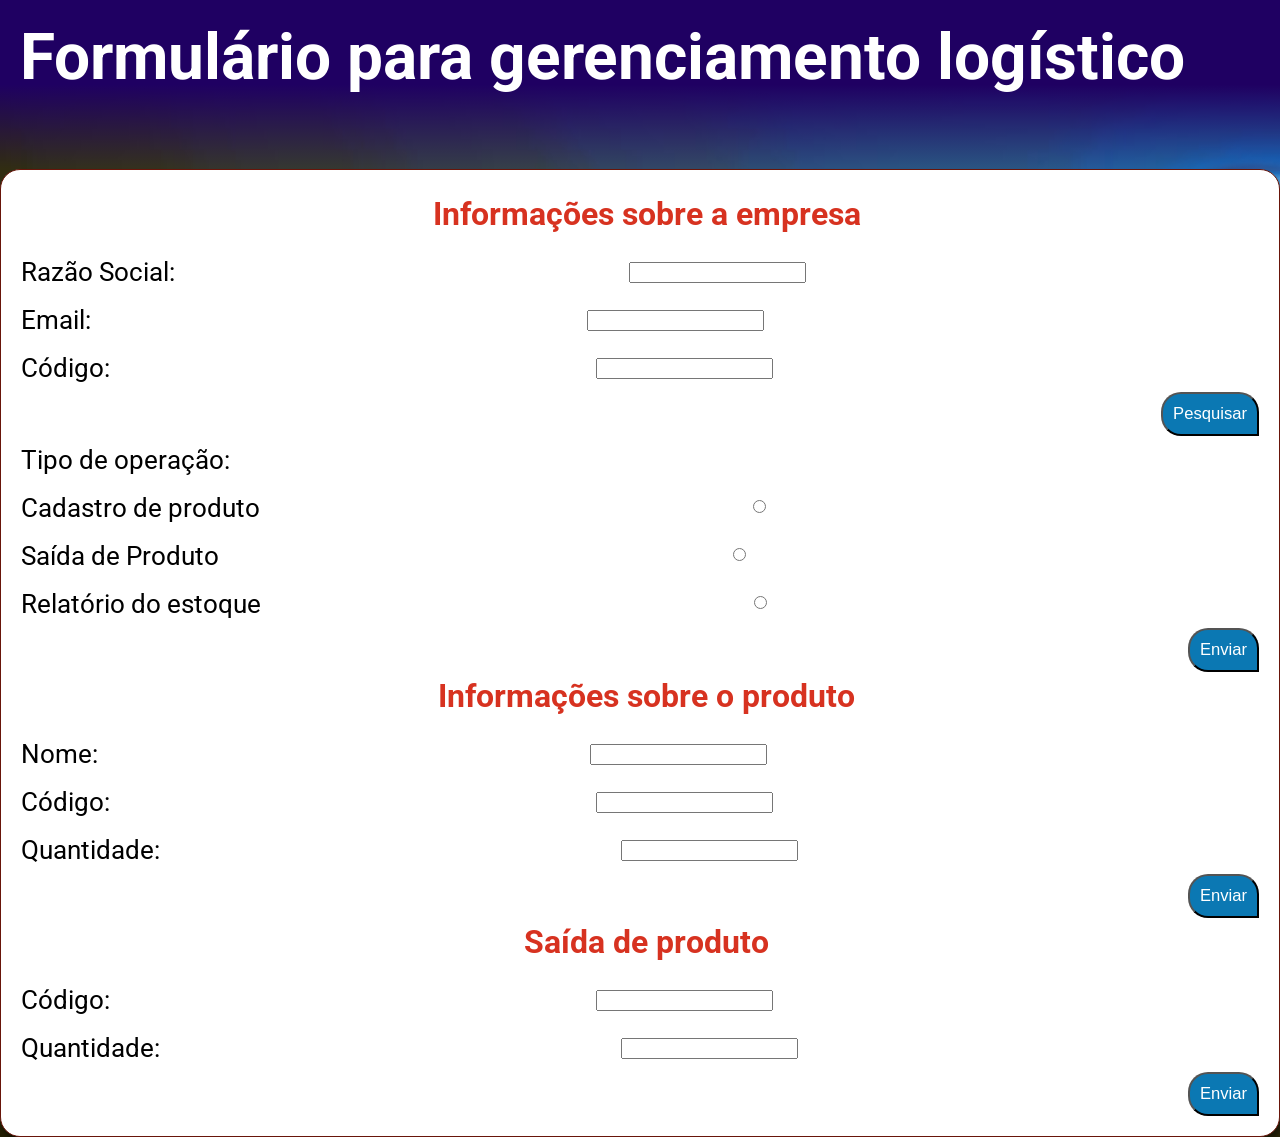
<file: index.html>
<!DOCTYPE html>
<html lang="pt-br">
<head>
    <meta charset="UTF-8">

    <link rel="stylesheet" href="estilos/style_gerenciamento.css">

    <link rel="preconnect" href="https://fonts.googleapis.com">
    <link rel="preconnect" href="https://fonts.gstatic.com" crossorigin>
    <link href="https://fonts.googleapis.com/css2?family=Lato:ital,wght@0,100;0,300;0,400;0,700;0,900;1,100;1,300;1,400;1,700;1,900&family=Roboto:ital,wght@0,100..900;1,100..900&display=swap" rel="stylesheet">

    <meta name="viewport" content="width=device-width, initial-scale=1.0">
    <title>Formulário de Gerenciamento</title>
</head>
<body>
    <header>
        <h1>Formulário para gerenciamento logístico</h1>
    </header>
    <section>
        <div>
            <form id="info_empresa" autocomplete="off">
        
                <legend>Informações sobre a empresa</legend>
                <label>Razão Social:</label><input class="campo_nome" type="text"><br>
                <label>Email:</label><input class="campo_email" type="text"><br>
                <label>Código:</label><input class="campo_código_loja" type="text"><br>
        
                <input class=" botao btn_submit" type="submit" value="Pesquisar">
                <!---
                    Pensei nessa parte, para o código validar se o código existe no sistema, caso sim ele prossegue com a atividade, caso não apresenta uma mensagem de erro até o usuário preencher um código existente.
                -->
            </form>
        </div>
        <!--
            CASO o código da empresa esteja correto
        -->
        <div>
            <p>Tipo de operação: </p>
            <form id="operacao">
                <input type="radio" name="tipo-operacao" >
                <label for="cadastro_de_produto">Cadastro de produto</label><br>
                <input type="radio" name="tipo-operacao">
                <label for="saida_de_produto">Saída de Produto</label><br>
                <input type="radio" name="tipo-operacao" >
                <label for="relatorio_do_estoque">Relatório do estoque</label><br>
                <input class="botao btn_operacao" type="submit" value="Enviar">
            </form>
        </div>
        <!--
            CASO tenha selecionado a opção 1
        -->
        <div>
            <form id="cad_prod">
                <legend>Informações sobre o produto</legend>
                <label for="nome">Nome: </label>
                <input type="text" name="nome_prod" id="nome_prod">
                <br>
                <label for="codigo_prod">Código:</label>
                <input type="text" name="codigo_prod" id="codigo_prod">
                <br>
                <label for="quantidade">Quantidade:</label>
                <input type="number">
                <br>
                <input class="botao btn_prod" type="submit" value="Enviar">
            </form>
        </div>
        <!--
            CASO tenha selecionado a opção 2
        -->
        <div>
            <form id="saida_prod">
                <legend>Saída de produto</legend>
                <label for="codigo_prod">Código:</label>
                <input type="text" name="codigo_prod_saida" id="codigo_prod_saida">
                <br>
                <!--
                    Validação se o código existe
                -->
                <label for="quant_saida">Quantidade: </label>
                <input type="number" name="quant_saida" id="quant_saida">
                <br>
                <input class="botao btn_saida" type="submit" value="Enviar">
            </form>
        </div>
    </section>
</body>
</html>
</file>
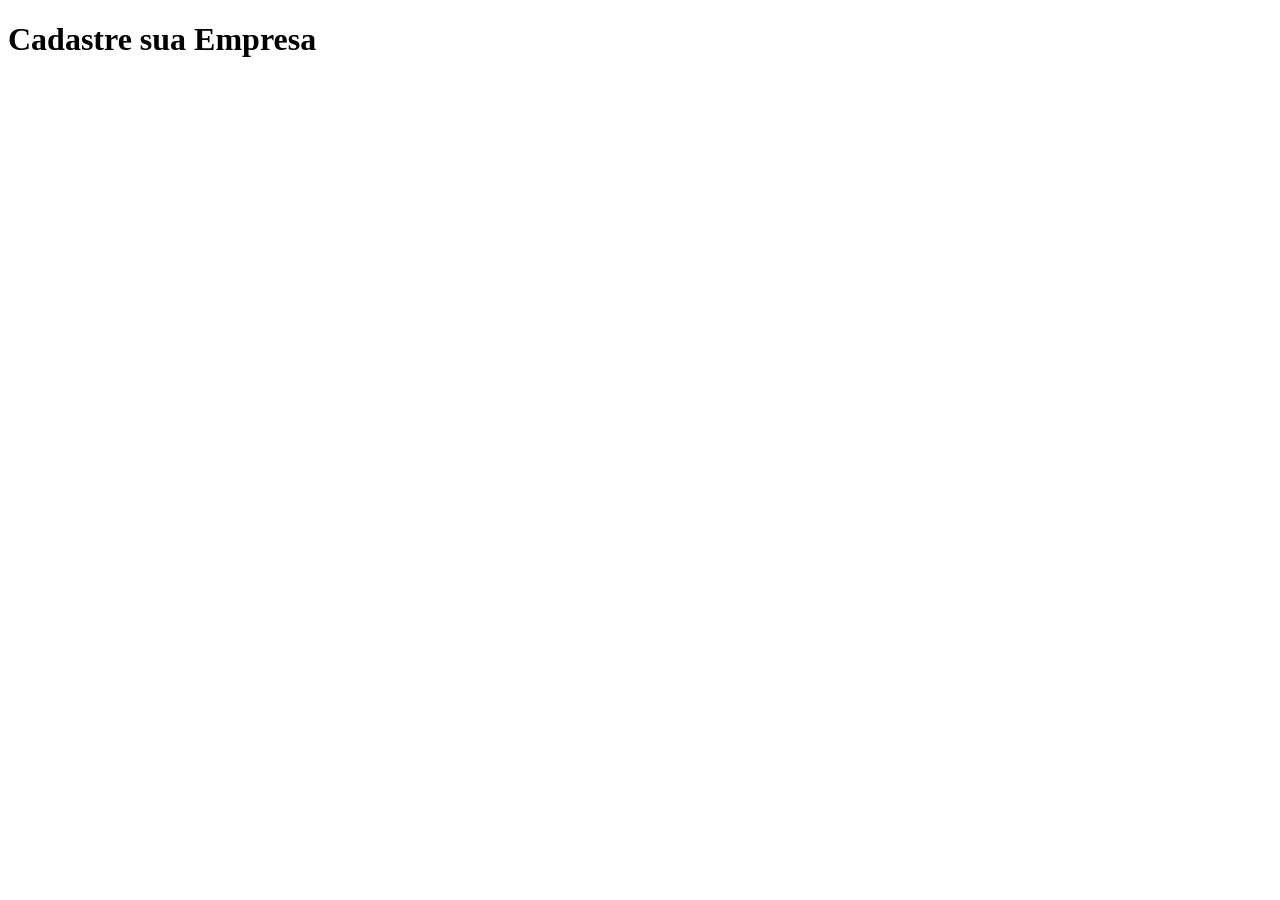
<file: cadastro.html>
<!DOCTYPE html>
<html lang="pt-br">
<head>
    <meta charset="UTF-8">
    <meta name="viewport" content="width=device-width, initial-scale=1.0">
    <title>Formulário de Cadastro</title>
</head>
<body>
    <header><h1>Cadastre sua Empresa</h1></header>
</body>
</html>
</file>
<file: estilos/style_gerenciamento.css>
@charset "UTF-8";

:root{
    --cor-1: #F9ECE5;
    --cor-2: #1f0062;
    --cor-3: #0B78B3;
    --cor-4: #68150A;
    --cor-5: #D73220;
    --fonte-geral: "Roboto", sans-serif;
}
*{
    margin: 0;
    overflow-x: hidden;
}
body{
    background-image: url(/shutterstock_1767321221\(3\).jpg);
    background-repeat: no-repeat;
    background-size: cover;
    font-family: var(--fonte-geral);
}
header{
    width: 100%;
    background: linear-gradient(180deg,rgba(31, 0, 98, 1) 0%, rgba(31, 0, 98, 1) 50%, rgba(31, 0, 98, 0) 100%);
    padding: 10px 20px 5% 10px;
}
h1{
    font-size: 5vw;
    padding: 10px;
    color: rgb(255, 255, 255);
}
section{
    position: relative;
    display: flex;
    flex-direction: column;
    justify-self: center;
    background-color: white;
    text-align: center;
    padding: 20px;
    border: var(--cor-4) 1px solid;
    border-radius: 20px;
    line-height: 3rem;
    box-shadow: 3px 5px 5px rgba(0, 0, 0, 0.441);
}
legend{
    font-weight: bolder;
    font-size: 2.5vw;
    color: var(--cor-5);
    padding-left: 15px;
    padding-bottom: 10px;
}
p{
    text-align: justify;
    font-size: 2vw;
}
label{
    float: left;
    font-size: 2vw;
}
.botao{
    float: right;
    color: white;
    background-color: var(--cor-3);
    border-radius: 20px 20px 0;
    padding: 10px;
    font-size: 1.3vw;
}
</file>
